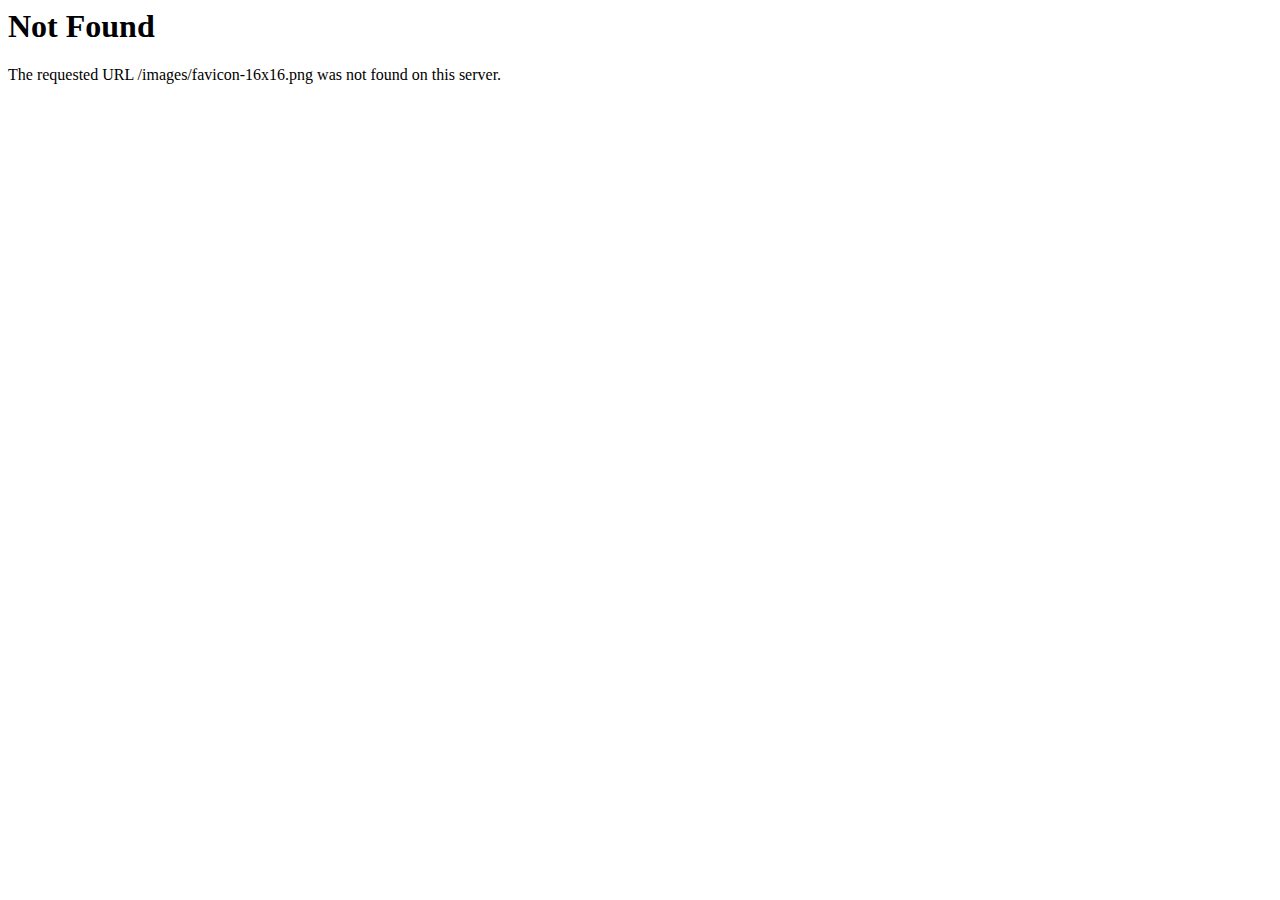
<file: public/images/favicon-16x16.html>
<!DOCTYPE HTML PUBLIC "-//IETF//DTD HTML 2.0//EN">
<html><head>
<title>404 Not Found</title>
</head><body>
<h1>Not Found</h1>
<p>The requested URL /images/favicon-16x16.png was not found on this server.</p>
</body></html>
</file>
